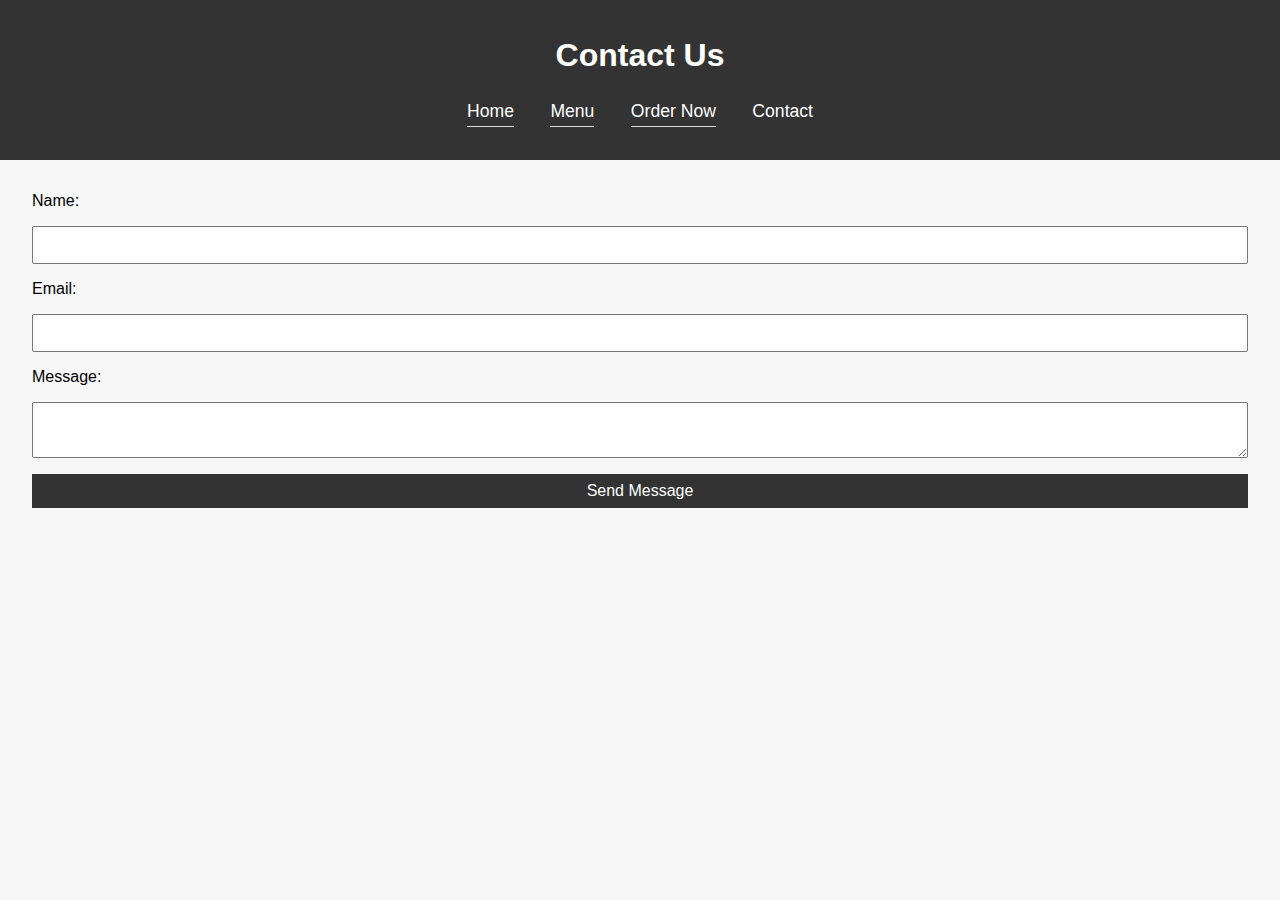
<file: root folder for Sorrento Bakery/contact.html>
<!DOCTYPE html>
<html lang="en">
<head>
    <meta charset="UTF-8">
    <meta name="viewport" content="width=device-width, initial-scale=1.0">
    <title>Contact - Sorrento Bakery</title>
    <link rel="stylesheet" href="styles.css">
</head>
<body>
    <header>
        <h1>Contact Us</h1>
        <nav>
            <ul>
                <li><a href="home.html">Home</a></li>
                <li><a href="menu.html">Menu</a></li>
                <li><a href="order-now.html">Order Now</a></li>
                <li><a href="contact.html">Contact</a></li>
            </ul>
        </nav>
    </header>
    <main>
        <form>
            <label for="name">Name:</label>
            <input type="text" id="name" name="name" required>
            <label for="email">Email:</label>
            <input type="email" id="email" name="email" required>
            <label for="message">Message:</label>
            <textarea id="message" name="message"></textarea>
            <button type="submit">Send Message</button>
        </form>
    </main>
</body>
</html>
</file>
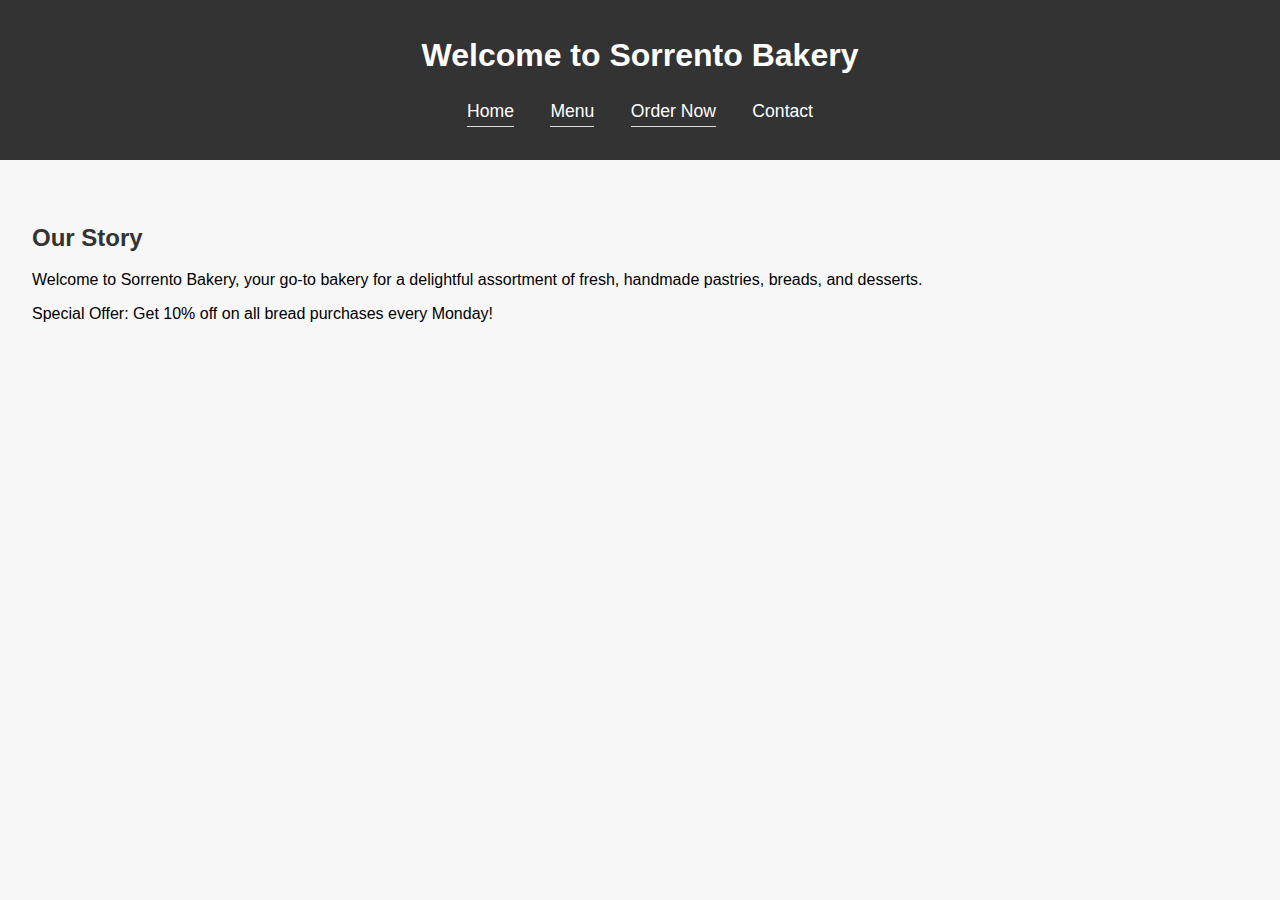
<file: root folder for Sorrento Bakery/home.html>
<!DOCTYPE html>
<html lang="en">
<head>
    <meta charset="UTF-8">
    <meta name="viewport" content="width=device-width, initial-scale=1.0">
    <title>Home - Sorrento Bakery</title>
    <link rel="stylesheet" href="styles.css">
</head>
<body>
    <header>
        <h1>Welcome to Sorrento Bakery</h1>
        <nav>
            <ul>
                <li><a href="home.html">Home</a></li>
                <li><a href="menu.html">Menu</a></li>
                <li><a href="order-now.html">Order Now</a></li>
                <li><a href="contact.html">Contact</a></li>
            </ul>
        </nav>
    </header>
    <main>
        <h2>Our Story</h2>
        <p>Welcome to Sorrento Bakery, your go-to bakery for a delightful assortment of fresh, handmade pastries, breads, and desserts.</p>
        <p>Special Offer: Get 10% off on all bread purchases every Monday!</p>
    </main>
</body>
</html>
</file>
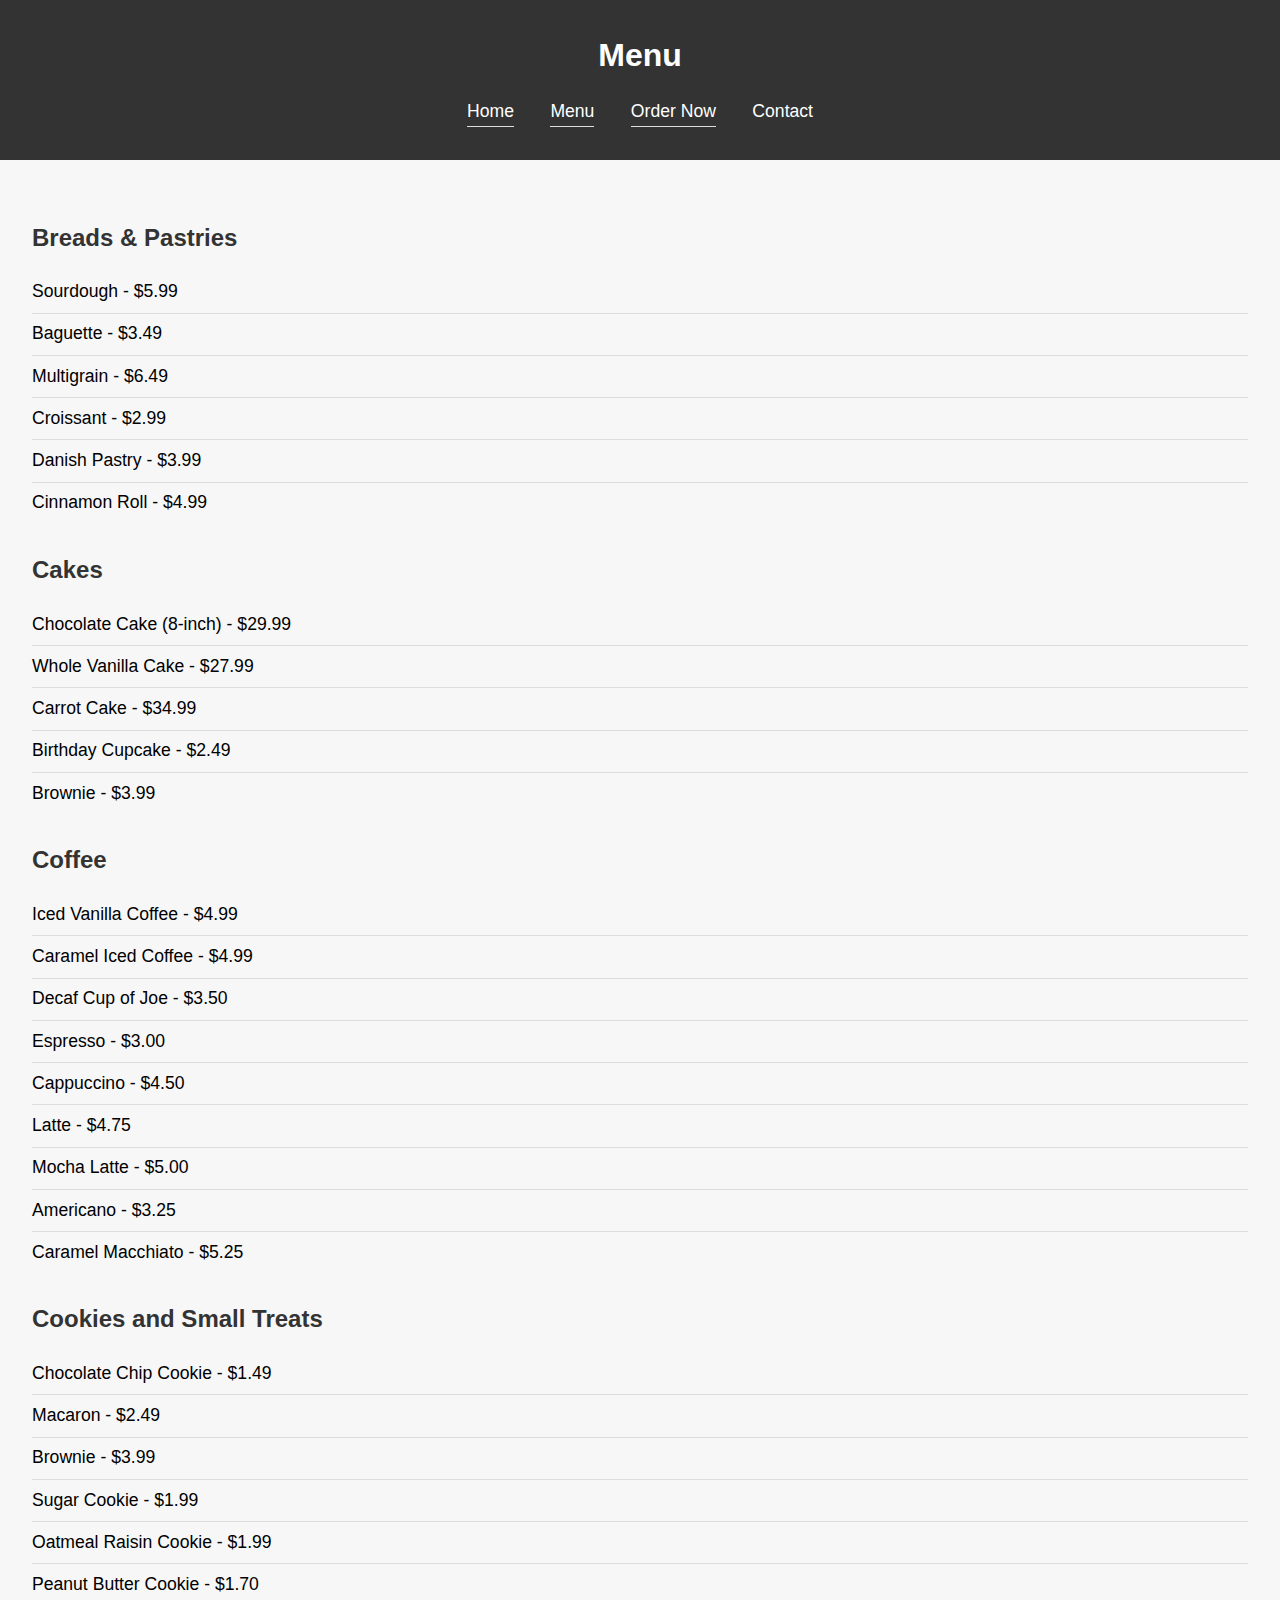
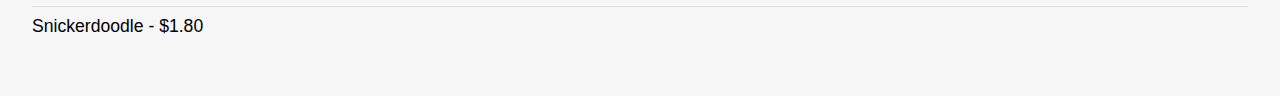
<file: root folder for Sorrento Bakery/menu.html>
<!DOCTYPE html>
<html lang="en">
<head>
    <meta charset="UTF-8">
    <meta name="viewport" content="width=device-width, initial-scale=1.0">
    <title>Menu - Sorrento Bakery</title>
    <link rel="stylesheet" href="styles.css">
</head>
<body>
    <header>
        <h1>Menu</h1>
        <nav>
            <ul>
                <li><a href="home.html">Home</a></li>
                <li><a href="menu.html">Menu</a></li>
                <li><a href="order-now.html">Order Now</a></li>
                <li><a href="contact.html">Contact</a></li>
            </ul>
        </nav>
    </header>
    <main>
        <h2>Breads & Pastries</h2>
        <ul>
            <li>Sourdough - $5.99</li>
            <li>Baguette - $3.49</li>
            <li>Multigrain - $6.49</li>
            <li>Croissant - $2.99</li>
            <li>Danish Pastry - $3.99</li>
            <li>Cinnamon Roll - $4.99</li>
        </ul>
        <h2>Cakes</h2>
        <ul>
            <li>Chocolate Cake (8-inch) - $29.99</li>
            <li>Whole Vanilla Cake - $27.99</li>
            <li>Carrot Cake - $34.99</li>
            <li>Birthday Cupcake - $2.49</li>
            <li>Brownie - $3.99</li>
        </ul>
        <h2>Coffee</h2>
        <ul>
            <li>Iced Vanilla Coffee - $4.99</li>
            <li>Caramel Iced Coffee - $4.99</li>
            <li>Decaf Cup of Joe - $3.50</li>
            <li>Espresso - $3.00</li>
            <li>Cappuccino - $4.50</li>
            <li>Latte - $4.75</li>
            <li>Mocha Latte - $5.00</li>
            <li>Americano - $3.25</li>
            <li>Caramel Macchiato - $5.25</li>
        </ul>
        <h2>Cookies and Small Treats</h2>
        <ul>
            <li>Chocolate Chip Cookie - $1.49</li>
            <li>Macaron - $2.49</li>
            <li>Brownie - $3.99</li>
            <li>Sugar Cookie - $1.99</li>
            <li>Oatmeal Raisin Cookie - $1.99</li>
            <li>Peanut Butter Cookie - $1.70</li>
            <li>Snickerdoodle - $1.80</li>
        </ul>
    </main>
</body>
</html>
</file>
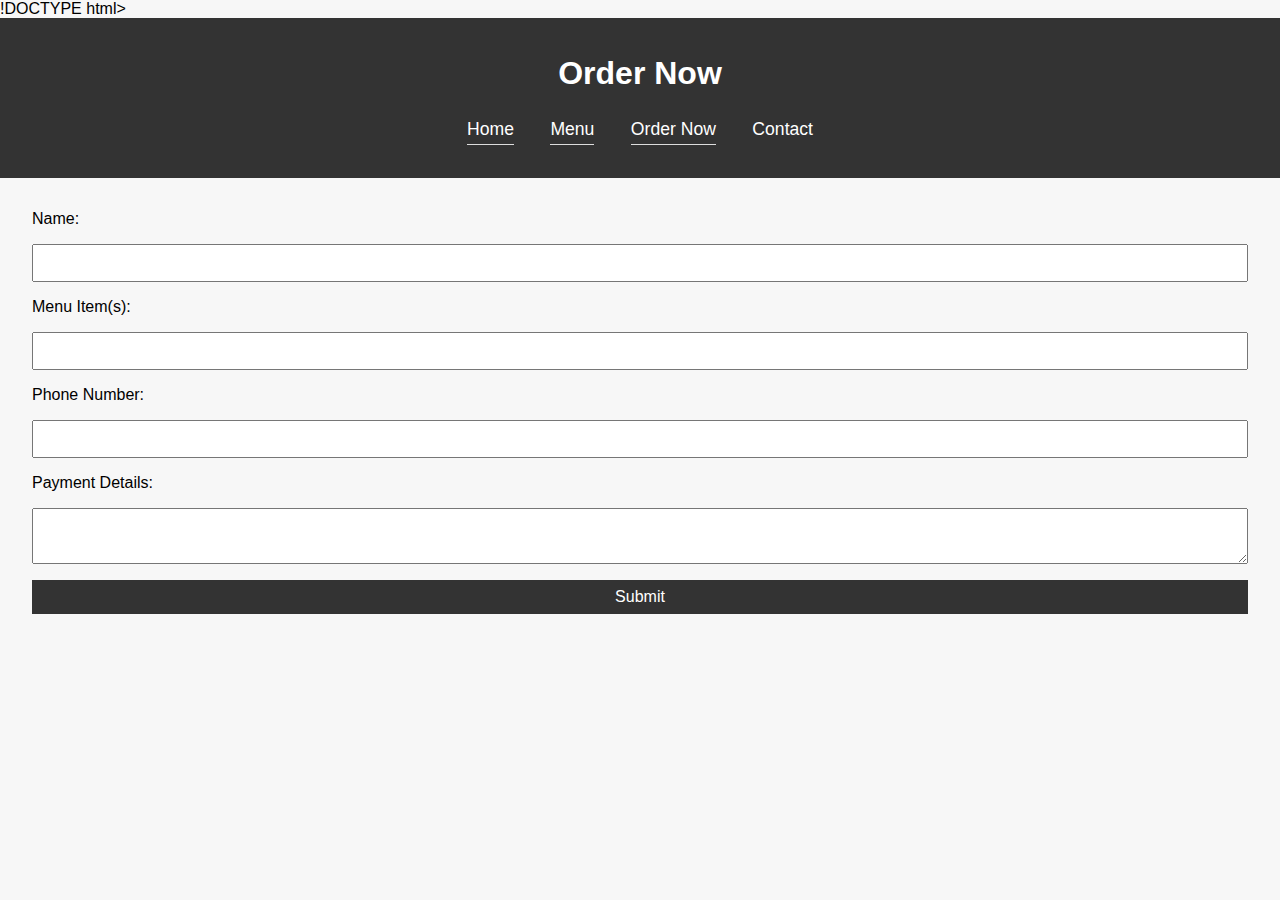
<file: root folder for Sorrento Bakery/order-now.html>
!DOCTYPE html>
<html lang="en">
<head>
    <meta charset="UTF-8">
    <meta name="viewport" content="width=device-width, initial-scale=1.0">
    <title>Order Now - Sorrento Bakery</title>
    <link rel="stylesheet" href="styles.css">
</head>
<body>
    <header>
        <h1>Order Now</h1>
        <nav>
            <ul>
                <li><a href="home.html">Home</a></li>
                <li><a href="menu.html">Menu</a></li>
                <li><a href="order-now.html">Order Now</a></li>
                <li><a href="contact.html">Contact</a></li>
            </ul>
        </nav>
    </header>
    <main>
        <form>
            <label for="name">Name:</label>
            <input type="text" id="name" name="name" required>
            <label for="menu-items">Menu Item(s):</label>
            <input type="text" id="menu-items" name="menu-items" required>
            <label for="phone">Phone Number:</label>
            <input type="tel" id="phone" name="phone" required>
            <label for="payment">Payment Details:</label>
            <textarea id="payment" name="payment"></textarea>
            <button type="submit">Submit</button>
        </form>
    </main>
</body>
</html>
</file>
<file: root folder for Sorrento Bakery/styles.css>
/* Base styles */
body {
    font-family: Arial, sans-serif;
    margin: 0;
    padding: 0;
    background-color: #f7f7f7;
}

header {
    background-color: #333;
    color: #fff;
    padding: 1rem;
    text-align: center;
}

header nav ul {
    list-style-type: none;
    padding: 0;
}

header nav ul li {
    display: inline;
    margin: 0 1rem;
}

header nav ul li a {
    color: #fff;
    text-decoration: none;
}

/* Main content styles */
main {
    padding: 2rem;
}

h2 {
    color: #333;
    margin-top: 2rem;
}

ul {
    list-style-type: none;
    padding: 0;
}

ul li {
    font-size: 1.1rem;
    line-height: 1.8;
    padding: 0.3rem 0;
    border-bottom: 1px solid #ddd;
}

ul li:last-child {
    border-bottom: none;
}

/* Form styles */
form {
    display: flex;
    flex-direction: column;
    gap: 1rem;
}

form input, form textarea, form button {
    padding: 0.5rem;
    font-size: 1rem;
}

form button {
    background-color: #333;
    color: #fff;
    border: none;
    cursor: pointer;
}

form button:hover {
    background-color: #555;
}
</file>
